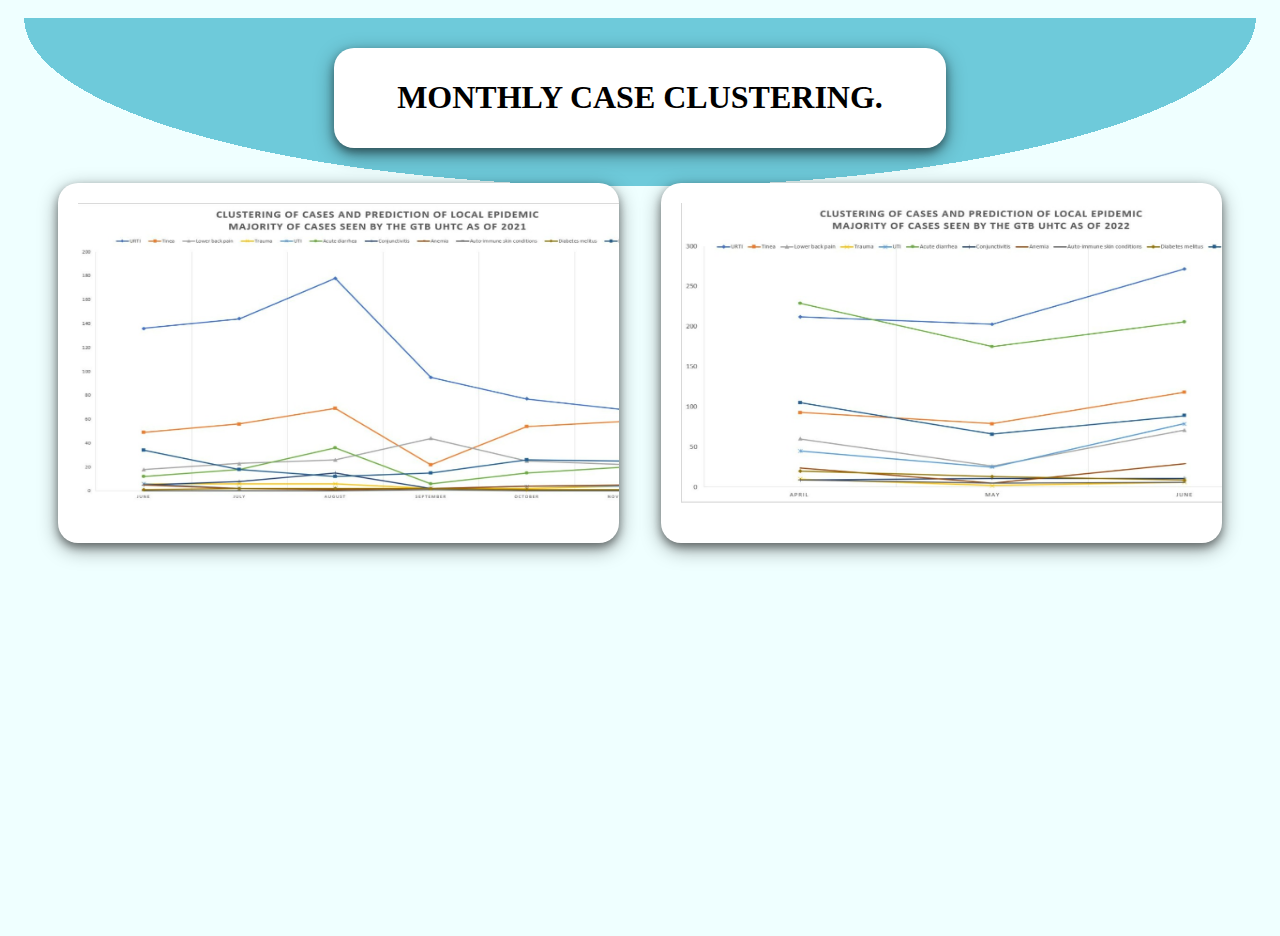
<file: templates/analysis.html>
<!DOCTYPE html>
<html lang="en">

<head>
  <title>Analysis</title>
  <link rel="icon" href="https://source.unsplash.com/1600x900/?analysis">
  <link rel="stylesheet" href="https://cdnjs.cloudflare.com/ajax/libs/font-awesome/4.7.0/css/font-awesome.min.css">


</head>

<style>
  body {
    padding: 10px;
    justify-content: center;
    align-items: center;
    text-align: center;
    overflow: hidden;
  }

  body {
    background-color: #efffff;
    background-size: 50000% 50000%;
    animation: gradient 15s ease infinite;
    height: 100vh;
  }

  @keyframes gradient {
    0% {
      background-position: 0% 50%;
    }

    50% {
      background-position: 100% 50%;
    }

    100% {
      background-position: 0% 50%;
    }
  }


  .main {
    margin: auto;
    max-width: fit-content;
    padding: 10px;
  }

  h1 {
    color: black;
    font-family: cursive;
    justify-content: center;
    align-items: center;
    text-align: center;
  }

  /* .inner{
  position:absolute;
  } */
  #card {
    box-shadow: 0 4px 8px 0 rgba(0, 0, 0, 0.4), 0 6px 20px 0 rgba(0, 0, 0, 0.4);
    overflow: hidden;
    background-color: blanchedalmond;
    background: white;
    /* height: fit-content; */

    border-radius: 20px;
    height: 50%;
    /* width: 400px; */
  }

  .cantainer {
    padding: 20px;
    background-color: blanchedalmond;
    margin-top: 25px;
    margin-bottom: 30px;
    margin-left: 10px;
    margin-right: 10px;
    width: 60%;
    justify-content: center;
    align-items: center;
    text-align: center;
    border-radius: 5px;
    /* border: 2px solid black; */
    position: relative;
  }
  .cantainer img{
    height: 300px;
    width: 600px;
  }

  p {
    color: black;
    font-family: cursive;

  }

  .containerf {
    padding: 10px;
    background: radial-gradient(ellipse at 50% 100%, #a0C580 70%, transparent 70%);
    background-color: #aefce8;
    margin: auto;
    width: 50%;
    height: fit-content;
    justify-content: center;
    align-items: center;
    text-align: center;
    border-radius: 5px;
    margin-bottom: 10px;
    /* border: 2px solid black; */
    text-decoration: none;
    cursor: pointer;
  }

  /**********************************/
  /*		 Styling Footer	 */
  /**********************************/

  /*** Adding Styles to Company Details ***/
  .company-details {
    overflow: hidden;
    padding: 3em 0em;
    background: #E3F0F7;
    text-align: center;
    margin-top: 5em;
  }

  #footer #col1,
  #footer #col2,
  #footer #col3 {
    float: inline-end;
    width: 320px;
    padding: 0px 40px 0px 40px;
  }

  #footer #icon {
    display: block;
    margin-bottom: 1em;
    font-size: 3em;
  }

  /*** Adding Styles to Copyright Div ***/
  .copyright {
    overflow: hidden;
    padding: 3em 0em;
    border-top: 20px solid rgba(255, 255, 255, 0.08);
    text-align: center;
    background: #4CAF50;
  }

  .copyright p {
    letter-spacing: 1px;
    font-size: 0.90em;
    color: rgba(255, 255, 255, 0.6);
  }

  .copyright a {
    text-decoration: none;
    color: rgba(255, 255, 255, 0.8);
  }

  /* Styling Social Icons */
  ul.contact {
    margin: 0;
    padding: 2em 0em 0em 0em;
    list-style: none;
  }

  ul.contact li {
    display: inline-block;
    padding: 0em 0.10em;
    font-size: 1em;
  }

  ul.contact li a {
    color: #FFF;
    display: inline-block;
    background: #4C93B9;
    width: 40px;
    height: 40px;
    line-height: 40px;
    text-align: center;
  }
</style>

<body>
  <div class="main"
    style="padding: 30px; width: fit-content; background: radial-gradient(ellipse at 50% 0%, #6ecada 70%, transparent 70%);">
    <div class="containerf" id="card">
      <a href="#" style="text-decoration: none;">
        <h1>MONTHLY CASE CLUSTERING.</h1>
      </a>
    </div>

    <div class="cantainer left" id="card" style="width: 44% ; float:left;">
      <div id='chart' class='chart'></div>
      <img src="../static/assets/img/WhatsApp Image 2022-09-09 at 8.14.06 AM.jpeg"/>
      <p class='chart'></p>
    </div>
    <div class="cantainer right" id="card" style="width: 44% ; float:right;">
      <div id='chart2' class='chart2 inner'></div>
      <img src="../static/assets/img/WhatsApp Image 2022-09-09 at 8.14.08 AM.jpeg"/>
      <p></p>
    </div>
    
  </div>
  


</body>
</html>
</file>
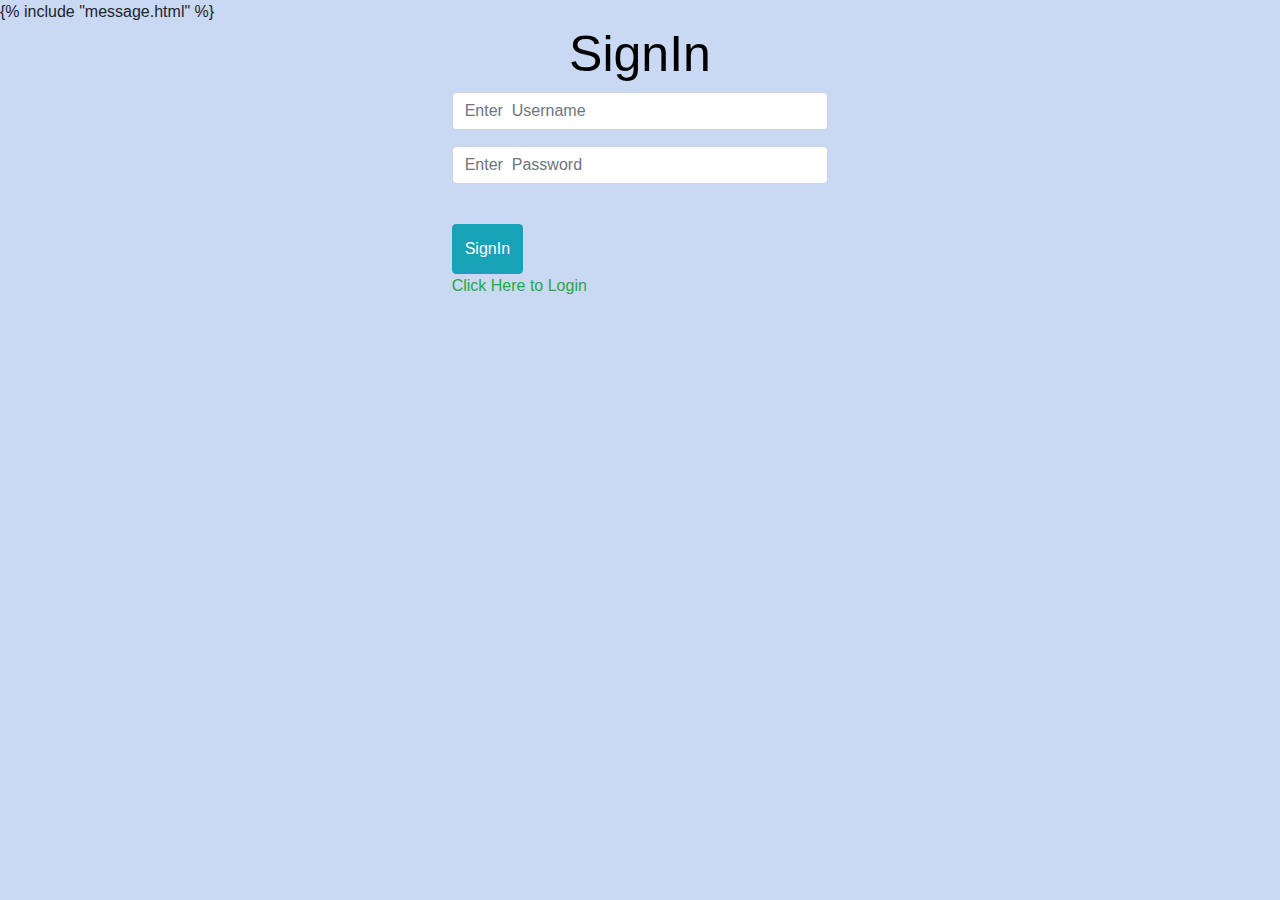
<file: templates/backup.html>
<!DOCTYPE html>
<html lang="en">

<html lang="en">

<head>
  <title>Car Price Prediction</title>
  <meta charset="utf-8">
  <link rel="stylesheet" href="https://cdn.jsdelivr.net/npm/bootstrap@4.0.0/dist/css/bootstrap.min.css"
    integrity="sha384-Gn5384xqQ1aoWXA+058RXPxPg6fy4IWvTNh0E263XmFcJlSAwiGgFAW/dAiS6JXm" crossorigin="anonymous">
  <meta name="viewport" content="width=device-width, initial-scale=1">
  <link rel="stylesheet" href="https://maxcdn.bootstrapcdn.com/bootstrap/4.5.2/css/bootstrap.min.css">
  <script src="https://ajax.googleapis.com/ajax/libs/jquery/3.5.1/jquery.min.js"></script>
  <script src="https://cdnjs.cloudflare.com/ajax/libs/popper.js/1.16.0/umd/popper.min.js"></script>
  <script src="https://maxcdn.bootstrapcdn.com/bootstrap/4.5.2/js/bootstrap.min.js"></script>
</head>

<style>
  /* Various CSS stylings added  */
  body {
    background-color: #c9d8f3;
  }

  .container {

    justify-content: center;
    align-items: center;
  }

  .formm {
    margin: 15px;
    justify-content: center;
    align-items: center;
  }

  input {
    height: 40px;
    width: 1000px;
  }

  select {
    height: 40px;
    width: 1000px;
  }

  h1 {
    text-align: center;
    color: black;
    font-size: 50px;
  }

  img {
    margin-top: 50px;
    justify-content: center;
  }

  .navbar {
    background-color: #2b2d42;
  }

  .sub {
    justify-content: center;
    align-items: center;
    text-align: center;
  }

  .btn {
    height: 50px;
  }
</style>

<body>

  {% include "message.html" %}
  <div class="row">
    <div class="col-md-4"></div>

    <div class="col-md-4">

      <div class="container">
        <h1> SignIn</h1>
        <form action="/signup" method="post">

          <div class="form-group">
            <input type="text" class="form-control mt-2" placeholder="Enter  Username" name="usn" required>
          </div>

          <div class="form-group">
            <input type="password" class="form-control mt-2" placeholder="Enter  Password" name="pas" required>
          </div>

          <br>
          <button type="submit" class="btn btn-info">SignIn</button>

        </form>

        <a class="text-success" href="/login">Click Here to Login </a>
      </div>


      <div class="col-md-4"></div>

    </div>
  </div>


</body>

</html>
</file>
